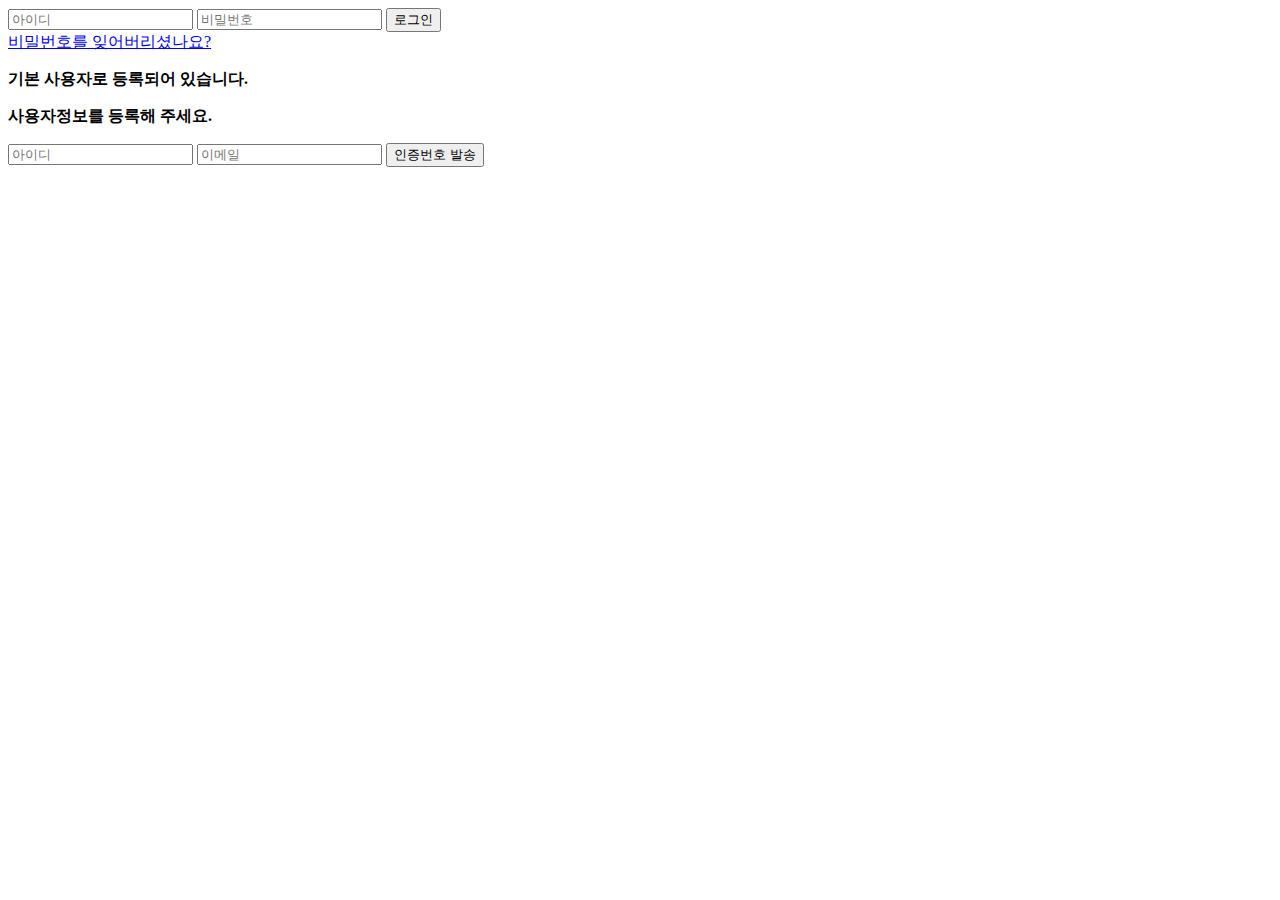
<file: index.html>
<!DOCTYPE html>
<html lang="en">

<head>
    <meta charset="UTF-8">
    <meta http-equiv="X-UA-Compatible" content="IE=edge">
    <meta name="viewport" content="width=device-width, initial-scale=1.0">
    <script defer type="module" src="./js/pageControl.js"></script>
    <title>Document</title>
</head>
<body class="hidden"></body>
<script>
    const globalVariable = {
        pageName : 'login',
        initAuthCode : '12345',
        moduleName : 'HsaWebModule',
    }
    var __valueObject;
    var variableObject = {
    value: undefined,
    set: function (value) {
            this.value = value;
            this.getOnChange();
        }
    }
    variableObject.getOnChange = function() {if(this.value) {document.title = this.value;}}
</script>

</html>
</file>
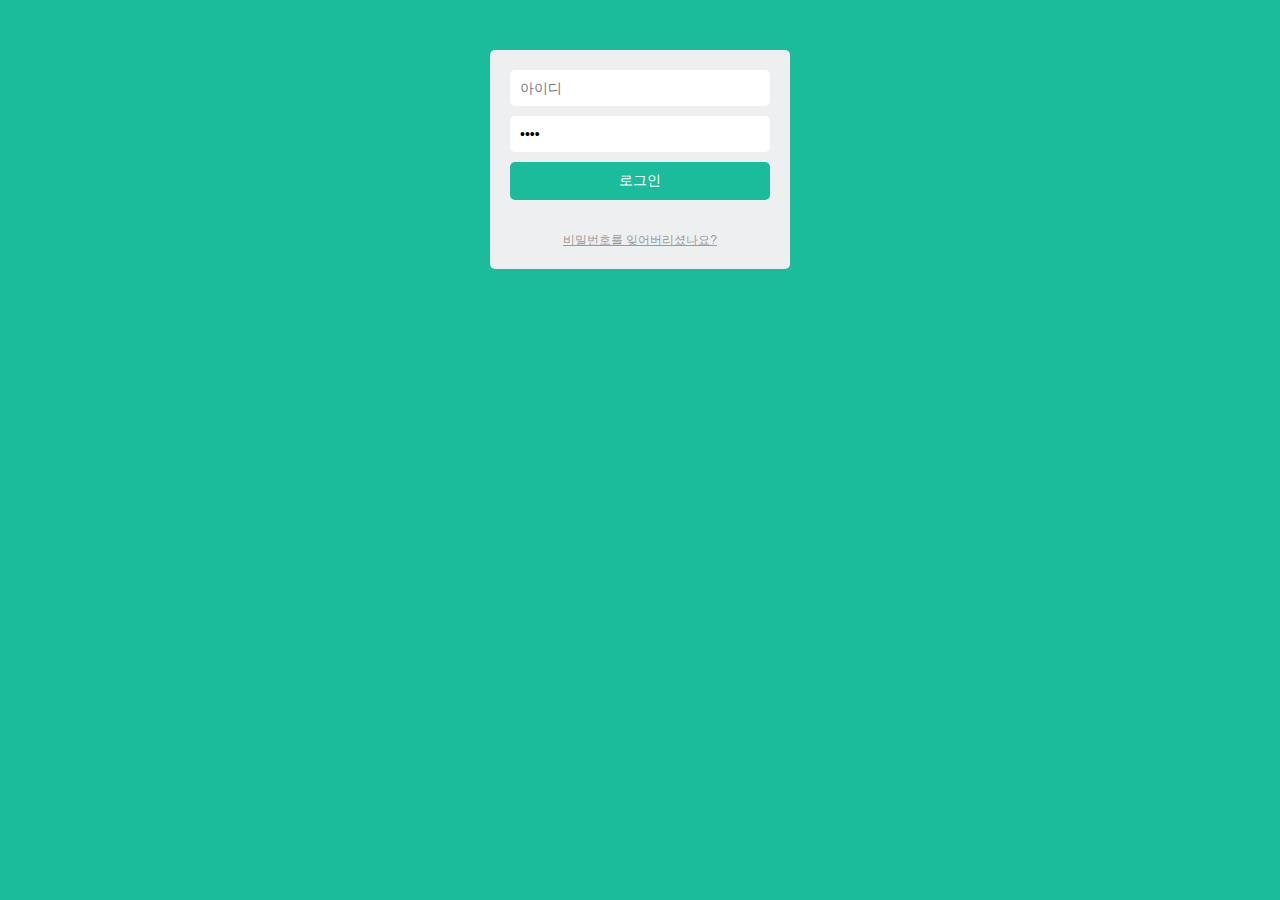
<file: output.html>
<!DOCTYPE html>
<html>

<head>
    <title>로그인</title>
    <meta charset="utf-8">
    <link rel="stylesheet" href="./css/login.css">
    <script defer src="./js/loginControl.js">
    </script>
    <script defer src="./js/commonFunctuion.js"></script>
</head>

<body>
    <input type="text" id="currentUserName" hidden value="hsaWebModule"><input type="text" id="getAuthCode" hidden value="">
    <div class="login-form">
        <form><input type="text" id="loginUserName" class="text-field" value="" placeholder="아이디"><input type="password"
                id="loginPassword" class="text-field" value="1234" placeholder="비밀번호"><input type="button" value="로그인"
                class="submit-btn" onclick="SaveUserInfo()"></form>
        <div class="links">
            <div class="links"><a href="#" onclick="ResetPasswordFunction(this)">비밀번호를 잊어버리셨나요?</a></div>
        </div>
        <div id="modalContainer" class="hidden">
            <div id="modalContent">
                <p><strong>기본 사용자로 등록되어 있습니다.</strong></p>
                <p><strong>사용자정보를 등록해 주세요.</strong></p>
                <form><input type="text" id="modalUserName" class="name-field" value="" placeholder="아이디"><input
                        type="email" id="modalEmail" class="email-field" value="" placeholder="이메일"><input type="number"
                        id="modalAuthCode" class="authNumber-field" value="" hidden placeholder="인증번호"><input
                        type="button" id="sendAutnNumber" name="sendEmail" class="submit-btn2" value="인증번호 발송"
                        onclick="SendEmailFunction(this)"></form>
            </div>
            <div class="modal-content" id="alertModal">
                <div class="modal-body">
                    <p id="alertMessage"></p>
                </div>
            </div>
    </div>
</body>

</html>
</file>
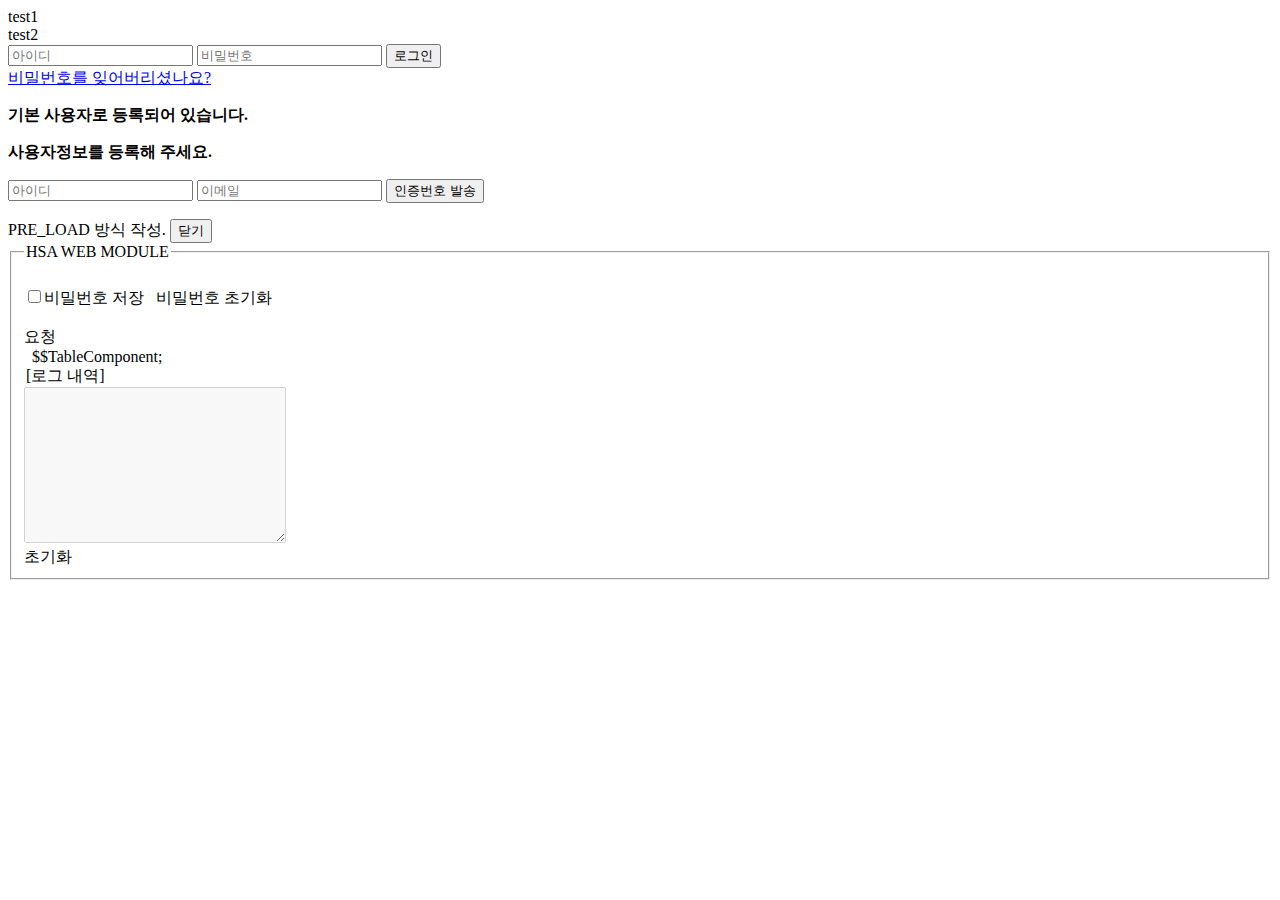
<file: template.html>
<!DOCTYPE html>
<html lang="en">

<head>
    <head>
        <meta charset="UTF-8">
        <meta http-equiv="X-UA-Compatible" content="IE=edge">
        <meta name="viewport" content="width=device-width, initial-scale=1.0">
        <script defer type="module" src="./js/pageControl.js"></script>
        <script>
            const pageName = globalVariable.pageName;
            
            var variableObject = {
            value: undefined,
            set: function (value) {
                    this.value = value;
                    this.getOnChange();
                }
            }
            variableObject.getOnChange = function() {
                if(this.value) {
                    console.log(this.value);
                }
            }
        </script>
        <title>Document</title>
    </head>
</head>

<body>
    <div class="test1">test1</div>
    <div class="test2">test2</div>
    <div class="login">
        <input type="text" id="currentUserName" hidden="" value="">
        <input type="text" id="getAuthCode" hidden="" value="">
        <div class="login-form">
            <form>
                <input type="text" id="loginUserName" class="text-field" value="" placeholder="아이디">
                <input type="password" id="loginPassword" class="text-field" value="" placeholder="비밀번호" autocomplete="off">
                <input type="button" value="로그인" class="submit-btn" onclick="SaveUserInfo()">
            </form>
            <div class="links">
                <div class="links"><a href="#" onclick="ResetPasswordFunction(this)">비밀번호를 잊어버리셨나요?</a></div>
            </div>
            <div id="modalContainer" class="">
                <div id="modalContent">
                    <p><strong>기본 사용자로 등록되어 있습니다.</strong></p>
                    <p><strong>사용자정보를 등록해 주세요.</strong></p>
                    <form>
                        <input type="text" id="modalUserName" class="name-field" value="" placeholder="아이디">
                        <input type="email" id="modalEmail" class="email-field" value="" placeholder="이메일">
                        <input type="number" id="modalAuthCode" class="authNumber-field" value="" hidden="" placeholder="인증번호">
                        <input type="button" id="sendAutnNumber" name="sendEmail" class="submit-btn2" value="인증번호 발송" onclick="SendEmailFunction(this)">
                    </form>
                </div>
                <div class="modal-content" id="alertModal">
                    <div class="modal-body">
                        <p id="alertMessage"></p>
                    </div>
                </div>
            </div>
        </div>
    </div>
    <div class="request">
        <div id="alertContainer" name="alertContainer" class="hidden">
            <div class="alert-content" id="alertModal">
                <div class="modal-body">
                    <p id="alertMessage"></p>
                </div>
            </div>
        </div>
        <div id="modalContent" name="modalContent" class="hidden">
            <div class="modalContainer" id="modalContainer">
                <div class="modalBtn">
                    <div>
                        <span name="MethodName">PRE_LOAD 방식 작성.</span>
                        <button id="closeModal">닫기</button>
                        <table class="RequestTable">
                        </table>
                    </div>
                </div>

                <form action="">

                </form>
            </div>
        </div>
        <fieldset id="ControlPannel">
            <legend>HSA WEB MODULE</legend>
            <div style="height: 20px;"></div>
            <span></span>
            <div class="alignLeft">
                <label for="reUsePassword">
                    <input type="checkbox" id="reUsePassword" name="reUsePassword" />비밀번호 저장
                </label>
                &nbsp;
                <a id="resetBtn">비밀번호 초기화</a>
                <br>
                <input id="loginPassword" type="password" value="" style="display: none;" hidden>
            </div>
            <div class="selectServerType">
                &nbsp;
                <div class="btnRight">
                    <a id="requestBtn">요청</a>
                </div>
                &nbsp;
                $$TableComponent;
            </div>
            <div id="getResult">
                <legend>[로그 내역]</legend>
                <textarea class="getResult" name="" id="" cols="30" rows="10" disabled></textarea>
                <div>
                    <a onclick="clearResult()">초기화</a>
                </div>
            </div>
        </fieldset>
    </div>
</body>

</html>
</file>
<file: css/login.css>
﻿* {
  box-sizing: border-box;
  font-family: 'Noto Sans KR', sans-serif;
  border-radius: 5px;
}

body {
  margin: 0;
  background-color: #1BBC9B;
}
body.hidden{
  display: none;
}

.login-form {
  width: 300px;
  background-color: #EEEFF1;
  margin-right: auto;
  margin-left: auto;
  margin-top: 50px;
  padding: 20px;
  text-align: center;
  border: none;

}

.text-field {
  font-size: 14px;
  padding: 10px;
  border: none;
  width: 260px;
  margin-bottom: 10px;
}

.name-field {
  font-size: 14px;
  padding: 10px;
  border: none;
  width: 90%;
  margin-top: 10px;
  margin-bottom: 10px;
}

.email-field {
  font-size: 14px;
  padding: 10px;
  border: none;
  width: 90%;
  margin-top: 10px;
  margin-bottom: 10px;
}
#modalEmail.countDown {
  color: #ff0000
}

.authNumber-field {
  font-size: 14px;
  padding: 10px;
  border: none;
  width: 95px;
  margin-top: 10px;
  margin-bottom: 10px;
}

.submit-btn {
  font-size: 14px;
  border: none;
  padding: 10px;
  width: 260px;
  background-color: #1BBC9B;
  margin-bottom: 30px;
  color: white;
}

.submit-btn2 {
  font-size: 14px;
  border: none;
  padding: 10px;
  width: 280px;
  background-color: #1BBC9B;
  margin-bottom: 30px;
  color: white;
}

.links {
  text-align: center;
}

.links a {
  font-size: 12px;
  color: #9B9B9B;
}

/* test */

#modalOpenButton,
#modalCloseButton {
  cursor: pointer;
}

#modalContainer {
  width: 100%;
  height: 100%;
  position: fixed;
  top: 0;
  left: 0;
  display: flex;
  justify-content: center;
  align-items: center;
  background: rgba(0, 0, 0, 0.5);
}

#modalContent {
  position: fixed;
  background-color: #EEEFF1;
  width: 330px;
  top: 50px;
}

#modalContainer.hidden {
  display: none;
}

#modalContainer {
  width: 100%;
  height: 100%;
  position: absolute;
  display: flex;
  justify-content: center;
  align-items: center;
  background: rgba(0, 0, 0, 0.5);
}

#modalContainer.hidden {
  display: none;
}


#alertModal {
  display: none;
}
#alertContainer.hidden {
  display: none;
}

#alertContainer {
  width: 100%;
  height: 100%;
  display: flex;
  justify-content: center;
  align-items: flex-start;
  background: rgba(0, 0, 0, 0.5);
}
.alert-content {
  position: relative;
  background-color: #fefefe;
  margin: auto;
  padding: 0;
  border: 1px solid #888;
  box-shadow: 0 4px 8px 0 rgba(0, 0, 0, 0.2), 0 6px 20px 0 rgba(0, 0, 0, 0.19);
  animation-name: animatetop;
  animation-duration: 0.4s
}
#alertModal {
  position: fixed;
  width: 300px;
  height: 100px;
  padding: 10px;
  margin: auto;
  top: 15%;
}
#alertMessage{
  width: 100%;
}
/* test */
/* Modal Header */
.modal-header {
  padding: 2px 16px;
  background-color: #EEEFF1;
  color: white;
}

/* Modal Body */
.modal-body {
  padding: 2px 16px;
  background-color: #EEEFF1;
  height: 100%;
}


/* Modal Content */
.modal-content {
  position: relative;
  background-color: #fefefe;
  margin: auto;
  padding: 0;
  border: 1px solid #888;
  width: 80%;
  box-shadow: 0 4px 8px 0 rgba(0, 0, 0, 0.2), 0 6px 20px 0 rgba(0, 0, 0, 0.19);
  animation-name: animatetop;
  animation-duration: 0.4s
}

/* Add Animation */
@keyframes animatetop {
  from {
    top: -100px;
    opacity: 0
  }

  to {
    top: -50px;
    opacity: 1
  }
}
</file>
